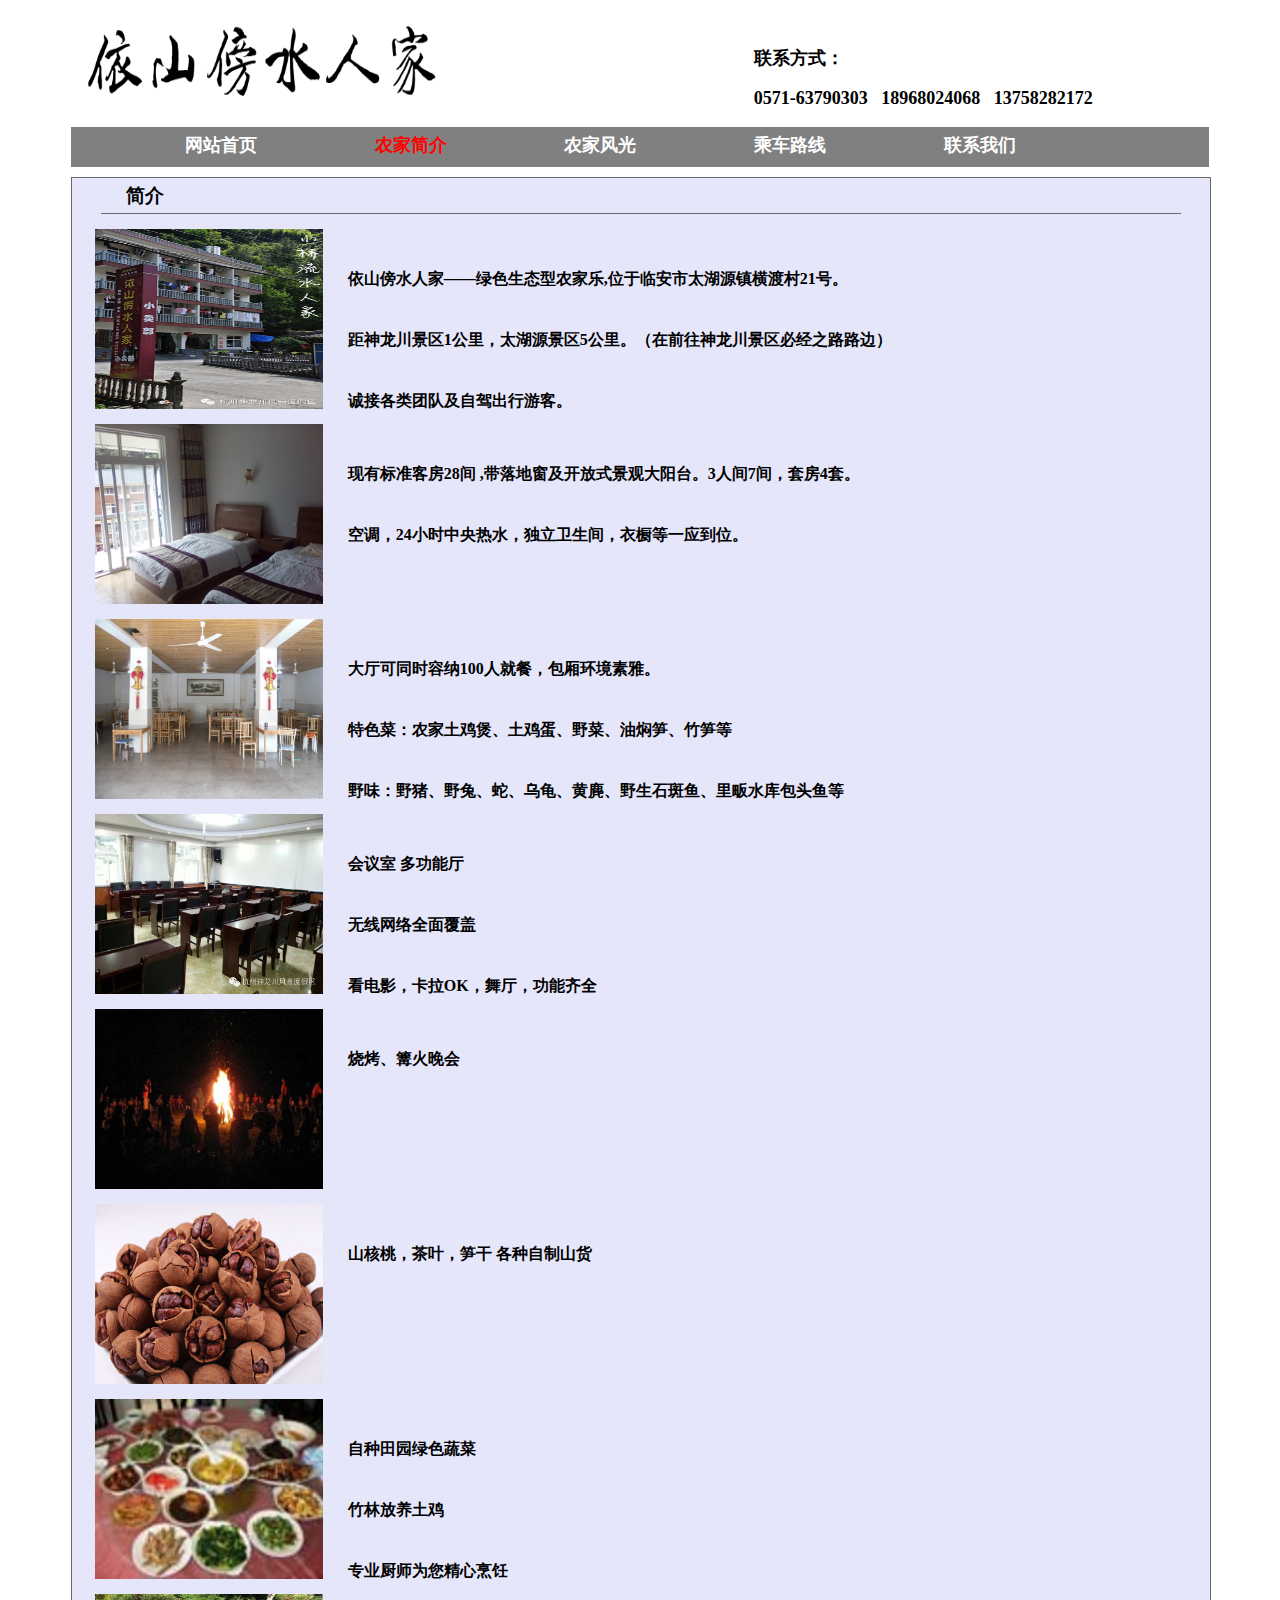
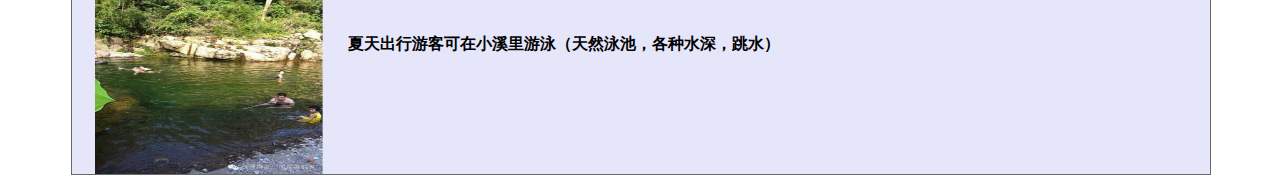
<file: about.html>
<!DOCTYPE html>
<html>
	<head>
		<meta charset="utf-8">
		<title>依山傍水人家——农家简介</title>
		<link rel="shortcut icon" href="img/logo.ico"/> 
		<link rel="stylesheet" href="css/commonLayer.css" />
		<link rel="stylesheet" type="text/css" href="css/aboutDetails.css"/>
	</head>
	<body>
		<div id="container">
			<header id="nav">
				<div id="logo">
					<img src="img/logo.png" />
				</div>
				<div id="tel" ">
					<p>联系方式：</p>
					<p>0571-63790303   &nbsp; 18968024068 &nbsp; 13758282172</p>
				</div>
			</header>
			<nav id="list">
					<a href="index.html">网站首页</a>
					<a href="about.html" target="_blank"  style="color: red;">农家简介</a>
					<a href="show.html" target="_blank">农家风光</a>
					<a href="car.html">乘车路线</a>
					<a href="connect.html">联系我们</a>
				</nav>
			<div id="content">
				<h3>简介</h3>
				<div class="c1">
					<div class="tu"><img src="img/招牌1.jpg"></div>
					<div class="txt">
						<p>依山傍水人家——绿色生态型农家乐,位于临安市太湖源镇横渡村21号。</p>
						<p>距神龙川景区1公里，太湖源景区5公里。（在前往神龙川景区必经之路路边）</p>
						<p>诚接各类团队及自驾出行游客。</p>
					</div>
				</div>
				
				<div class="c1">
					<div class="tu"><img src="img/标准客房1.jpg"></div>
					<div class="txt">
						<p>现有标准客房28间 ,带落地窗及开放式景观大阳台。3人间7间，套房4套。</p>
						<p></p>
						<p>空调，24小时中央热水，独立卫生间，衣橱等一应到位。</p>
					</div>
				</div>
				
				<div class="c1">
					<div class="tu"><img src="img/11.jpg"></div>
					<div class="txt">
						<p>大厅可同时容纳100人就餐，包厢环境素雅。</p>
						<p>特色菜：农家土鸡煲、土鸡蛋、野菜、油焖笋、竹笋等</p>
						<p>野味：野猪、野兔、蛇、乌龟、黄麂、野生石斑鱼、里畈水库包头鱼等</p>
					</div>
				</div>
				
				<div class="c1">
					<div class="tu"><img src="img/会议室4.jpg"></div>
					<div class="txt">
						<p>会议室 多功能厅</p>
						<p>无线网络全面覆盖</p>
						<p>看电影，卡拉OK，舞厅，功能齐全</p>
					</div>
				</div>
				
				<div class="c1">
					<div class="tu"><img src="img/篝火晚会.jpg"></div>
					<div class="txt">
						<p></p>
						<p>烧烤、篝火晚会</p>
						<p></p>
					</div>
				</div>
				
				<div class="c1">
					<div class="tu"><img src="img/山核桃1.jpg"></div>
					<div class="txt">
						<p></p>
						<p>山核桃，茶叶，笋干 各种自制山货</p>
						<p></p>
					</div>
				</div>
				
				<div class="c1">
					<div class="tu"><img src="img/zhuo.jpg"></div>
					<div class="txt">
						<p>自种田园绿色蔬菜</p>
						<p>竹林放养土鸡</p>
						<p>专业厨师为您精心烹饪</p>
					</div>
				</div>
				
				<div class="c1">
					<div class="tu"><img src="img/风景游泳2.jpg"></div>
					<div class="txt">
						<p></p>
						<p>夏天出行游客可在小溪里游泳（天然泳池，各种水深，跳水）</p>
						<p></p>
					</div>
				</div>
			</div>
		</div>
	</body>
</html>
</file>
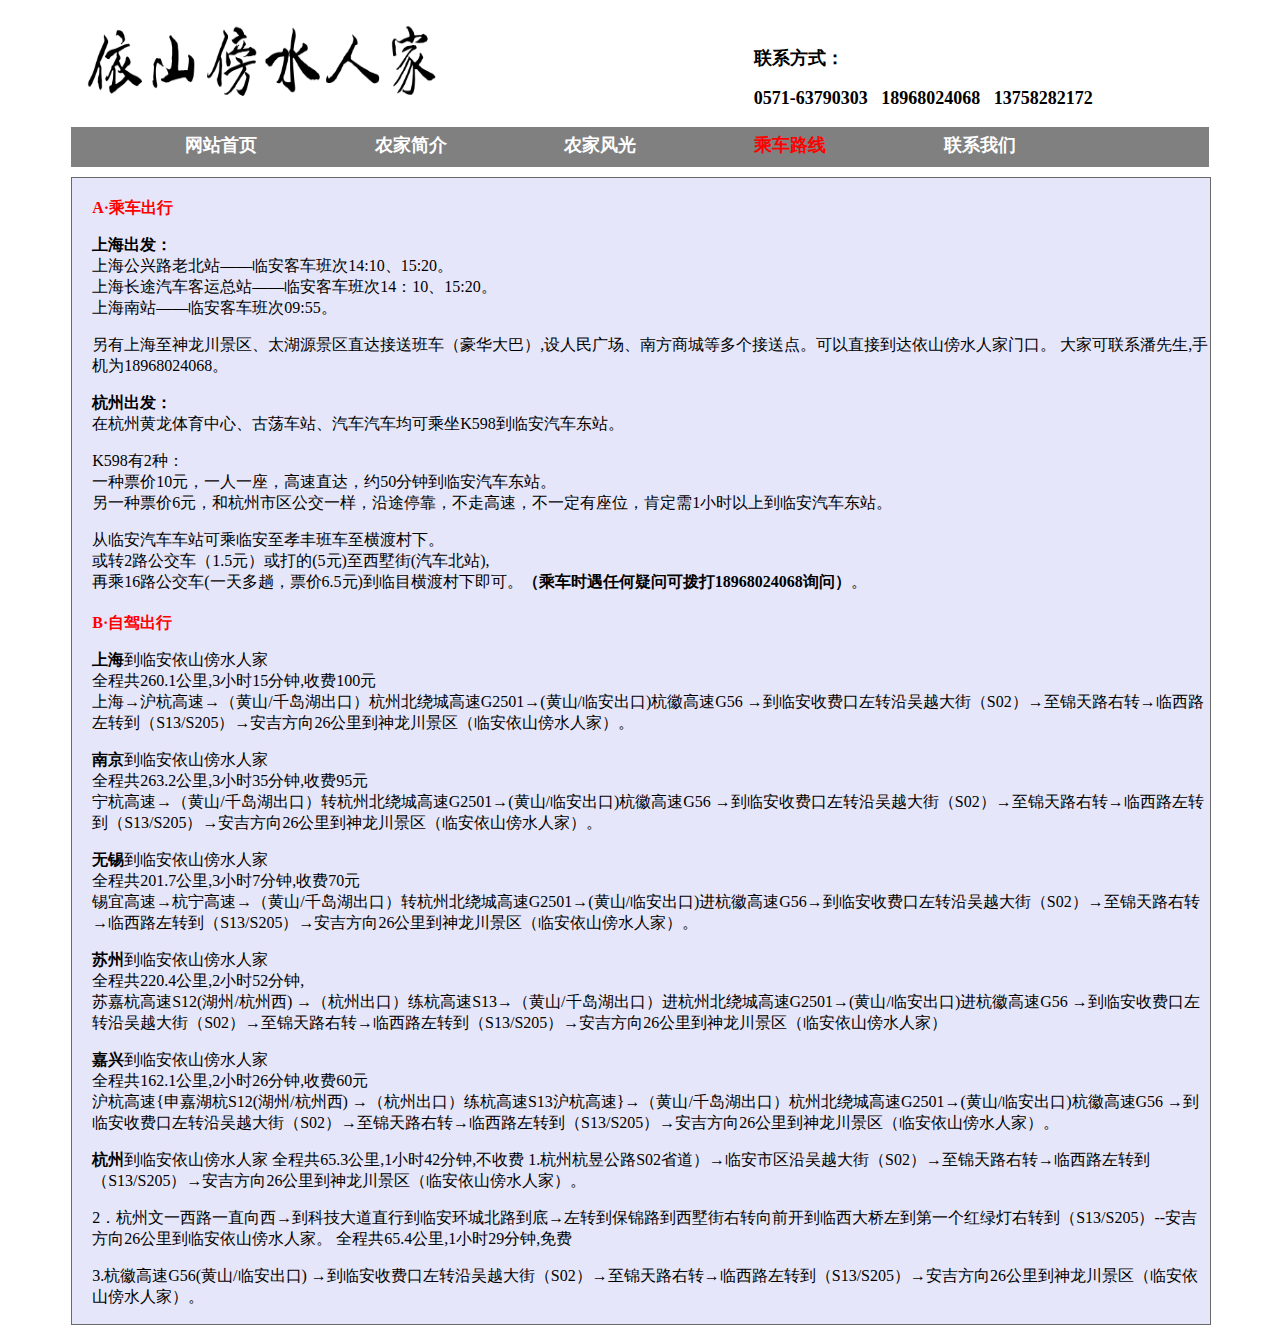
<file: car.html>
<!DOCTYPE html>
<html>
	<head>
		<meta charset="utf-8">
		<title>依山傍水人家——乘车路线</title>
		<link rel="shortcut icon" href="img/logo.ico"/> 
		<link rel="stylesheet" type="text/css" href="css/commonLayer.css"/>
		<link rel="stylesheet" href="css/carDetails.css" />
	</head>
	<body>
		<div id="container">
				<header id="nav">
				<div id="logo">
					<img src="img/logo.png" />
				</div>
				<div id="tel">
					<p>联系方式：</p>
					<p>0571-63790303   &nbsp; 18968024068 &nbsp; 13758282172</p>
				</div>
		</header>
		<nav id="list">
					<a href="index.html">网站首页</a>
					<a href="about.html" target="_blank" >农家简介</a>
					<a href="show.html" target="_blank">农家风光</a>
					<a href="#" target="_blank" style="color: red;">乘车路线</a>
					<a href="connect.html" target="_blank">联系我们</a>
		</nav>
		<div id="content">
			<article>
				<header>A·乘车出行</header>
				<p><strong>上海出发：</strong><br />
					上海公兴路老北站——临安客车班次14:10、15:20。<br />
					上海长途汽车客运总站——临安客车班次14：10、15:20。<br />
					上海南站——临安客车班次09:55。</p>
				<p>
					另有上海至神龙川景区、太湖源景区直达接送班车（豪华大巴）,设人民广场、南方商城等多个接送点。可以直接到达依山傍水人家门口。
					大家可联系潘先生,手机为18968024068。				
				</p>
				<p>
					<strong>杭州出发：</strong><br />
					在杭州黄龙体育中心、古荡车站、汽车汽车均可乘坐K598到临安汽车东站。
				</p>
				<p>
					K598有2种：<br />
					一种票价10元，一人一座，高速直达，约50分钟到临安汽车东站。<br />
					另一种票价6元，和杭州市区公交一样，沿途停靠，不走高速，不一定有座位，肯定需1小时以上到临安汽车东站。
				</p>
				<p>
					从临安汽车车站可乘临安至孝丰班车至横渡村下。<br />
					或转2路公交车（1.5元）或打的(5元)至西墅街(汽车北站),<br />
					再乘16路公交车(一天多趟，票价6.5元)到临目横渡村下即可。<strong>（乘车时遇任何疑问可拨打18968024068询问）</strong>。	
				</p>
			</article>
			<article>
				<header>B·自驾出行</header>
				<p>
					<strong>上海</strong>到临安依山傍水人家<br />
					全程共260.1公里,3小时15分钟,收费100元<br />
					上海→沪杭高速→（黄山/千岛湖出口）杭州北绕城高速G2501→(黄山/临安出口)杭徽高速G56 →到临安收费口左转沿吴越大街（S02）→至锦天路右转→临西路左转到（S13/S205）→安吉方向26公里到神龙川景区（临安依山傍水人家）。
				</p>
				<p>
					<strong>南京</strong>到临安依山傍水人家<br />
					全程共263.2公里,3小时35分钟,收费95元<br />
					宁杭高速→（黄山/千岛湖出口）转杭州北绕城高速G2501→(黄山/临安出口)杭徽高速G56 →到临安收费口左转沿吴越大街（S02）→至锦天路右转→临西路左转到（S13/S205）→安吉方向26公里到神龙川景区（临安依山傍水人家）。
				</p>
				<p>
					<strong>无锡</strong>到临安依山傍水人家<br />
					全程共201.7公里,3小时7分钟,收费70元<br />
					锡宜高速→杭宁高速→（黄山/千岛湖出口）转杭州北绕城高速G2501→(黄山/临安出口)进杭徽高速G56→到临安收费口左转沿吴越大街（S02）→至锦天路右转→临西路左转到（S13/S205）→安吉方向26公里到神龙川景区（临安依山傍水人家）。
				</p>
				<p>
					<strong>苏州</strong>到临安依山傍水人家<br />
					全程共220.4公里,2小时52分钟,<br />
					苏嘉杭高速S12(湖州/杭州西) →（杭州出口）练杭高速S13→（黄山/千岛湖出口）进杭州北绕城高速G2501→(黄山/临安出口)进杭徽高速G56 →到临安收费口左转沿吴越大街（S02）→至锦天路右转→临西路左转到（S13/S205）→安吉方向26公里到神龙川景区（临安依山傍水人家）
				</p>
				<p>
					<strong>嘉兴</strong>到临安依山傍水人家<br />
					全程共162.1公里,2小时26分钟,收费60元<br />
					沪杭高速{申嘉湖杭S12(湖州/杭州西) →（杭州出口）练杭高速S13沪杭高速}→（黄山/千岛湖出口）杭州北绕城高速G2501→(黄山/临安出口)杭徽高速G56 →到临安收费口左转沿吴越大街（S02）→至锦天路右转→临西路左转到（S13/S205）→安吉方向26公里到神龙川景区（临安依山傍水人家）。
				</p>
				<p>
					<strong>杭州</strong>到临安依山傍水人家
					全程共65.3公里,1小时42分钟,不收费
					1.杭州杭昱公路S02省道）→临安市区沿吴越大街（S02）→至锦天路右转→临西路左转到（S13/S205）→安吉方向26公里到神龙川景区（临安依山傍水人家）。

				</p>
				<p>
					2．杭州文一西路一直向西→到科技大道直行到临安环城北路到底→左转到保锦路到西墅街右转向前开到临西大桥左到第一个红绿灯右转到（S13/S205）--安吉方向26公里到临安依山傍水人家。
					全程共65.4公里,1小时29分钟,免费
				</p>
				<p>
					3.杭徽高速G56(黄山/临安出口) →到临安收费口左转沿吴越大街（S02）→至锦天路右转→临西路左转到（S13/S205）→安吉方向26公里到神龙川景区（临安依山傍水人家）。
				</p>
			</article>
		</div>
		</div>
	</body>
</html>
</file>
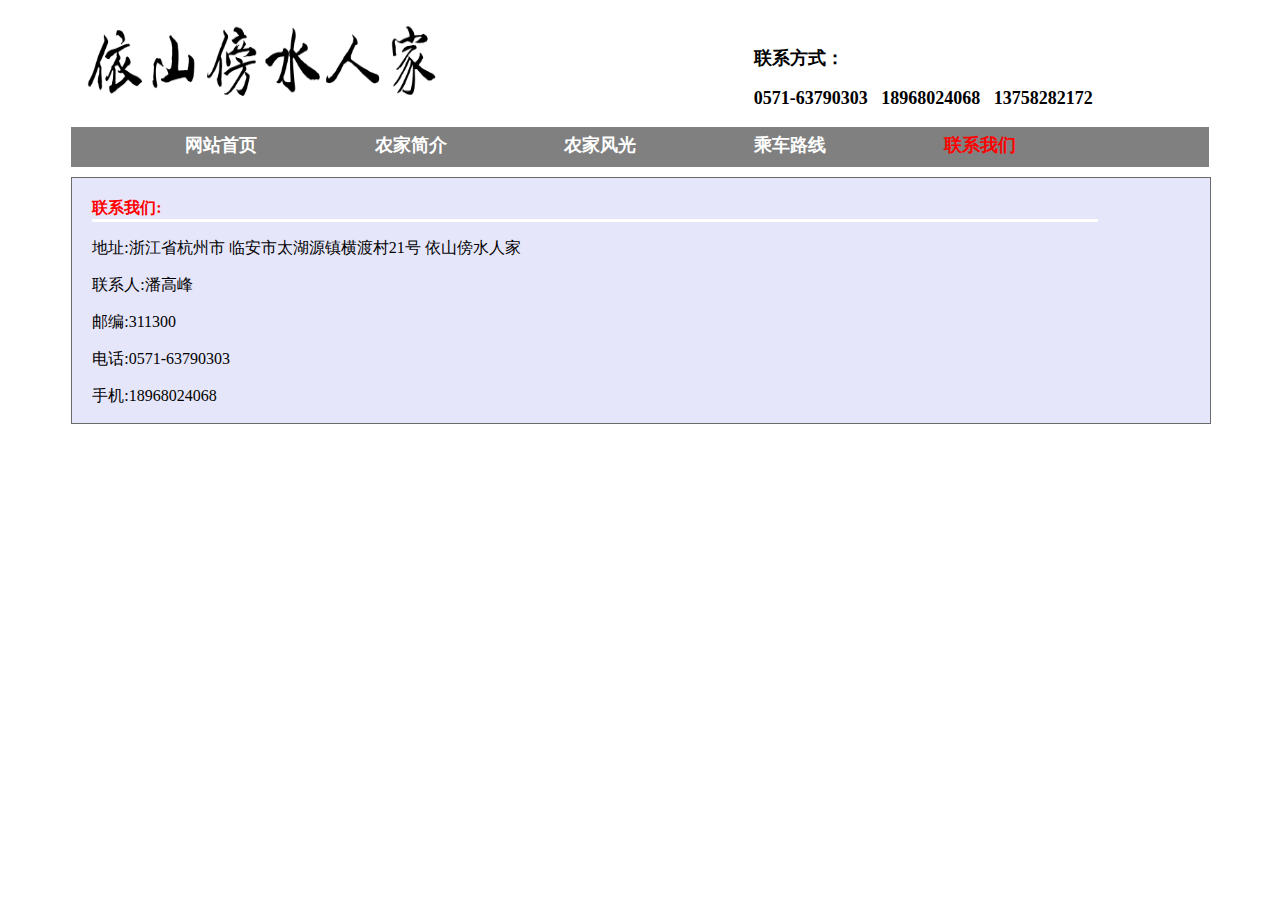
<file: connect.html>
<!DOCTYPE html>
<html>
	<head>
		<meta charset="utf-8">
		<title>依山傍水人家——联系我们</title>
		<link rel="shortcut icon" href="img/logo.ico"/> 
		<link rel="stylesheet" href="css/commonLayer.css" />
		<link rel="stylesheet" href="css/connectDetails.css" />
	</head>
	<body>
		<div id="container">
			<header id="nav">
				<div id="logo">
					<img src="img/logo.png" />
				</div>
				<div id="tel">
					<p>联系方式：</p>
					<p>0571-63790303   &nbsp; 18968024068 &nbsp; 13758282172</p>
				</div>
			</header>
			<nav id="list">
					<a href="index.html">网站首页</a>
					<a href="about.html" target="_blank" >农家简介</a>
					<a href="show.html" target="_blank">农家风光</a>
					<a href="car.html" target="_blank">乘车路线</a>
					<a href="#" target="_blank" style="color: red;">联系我们</a>
			</nav>
			<div id="content">
				<article>
					<header>联系我们:</header>
					<p>地址:浙江省杭州市 临安市太湖源镇横渡村21号 依山傍水人家</p>
					<p>联系人:潘高峰</p>
					<p>邮编:311300</p>
					<p>电话:0571-63790303</p>
					<p>手机:18968024068</p>
				</article>
			</div>
		</div>
	</body>
</html>
</file>
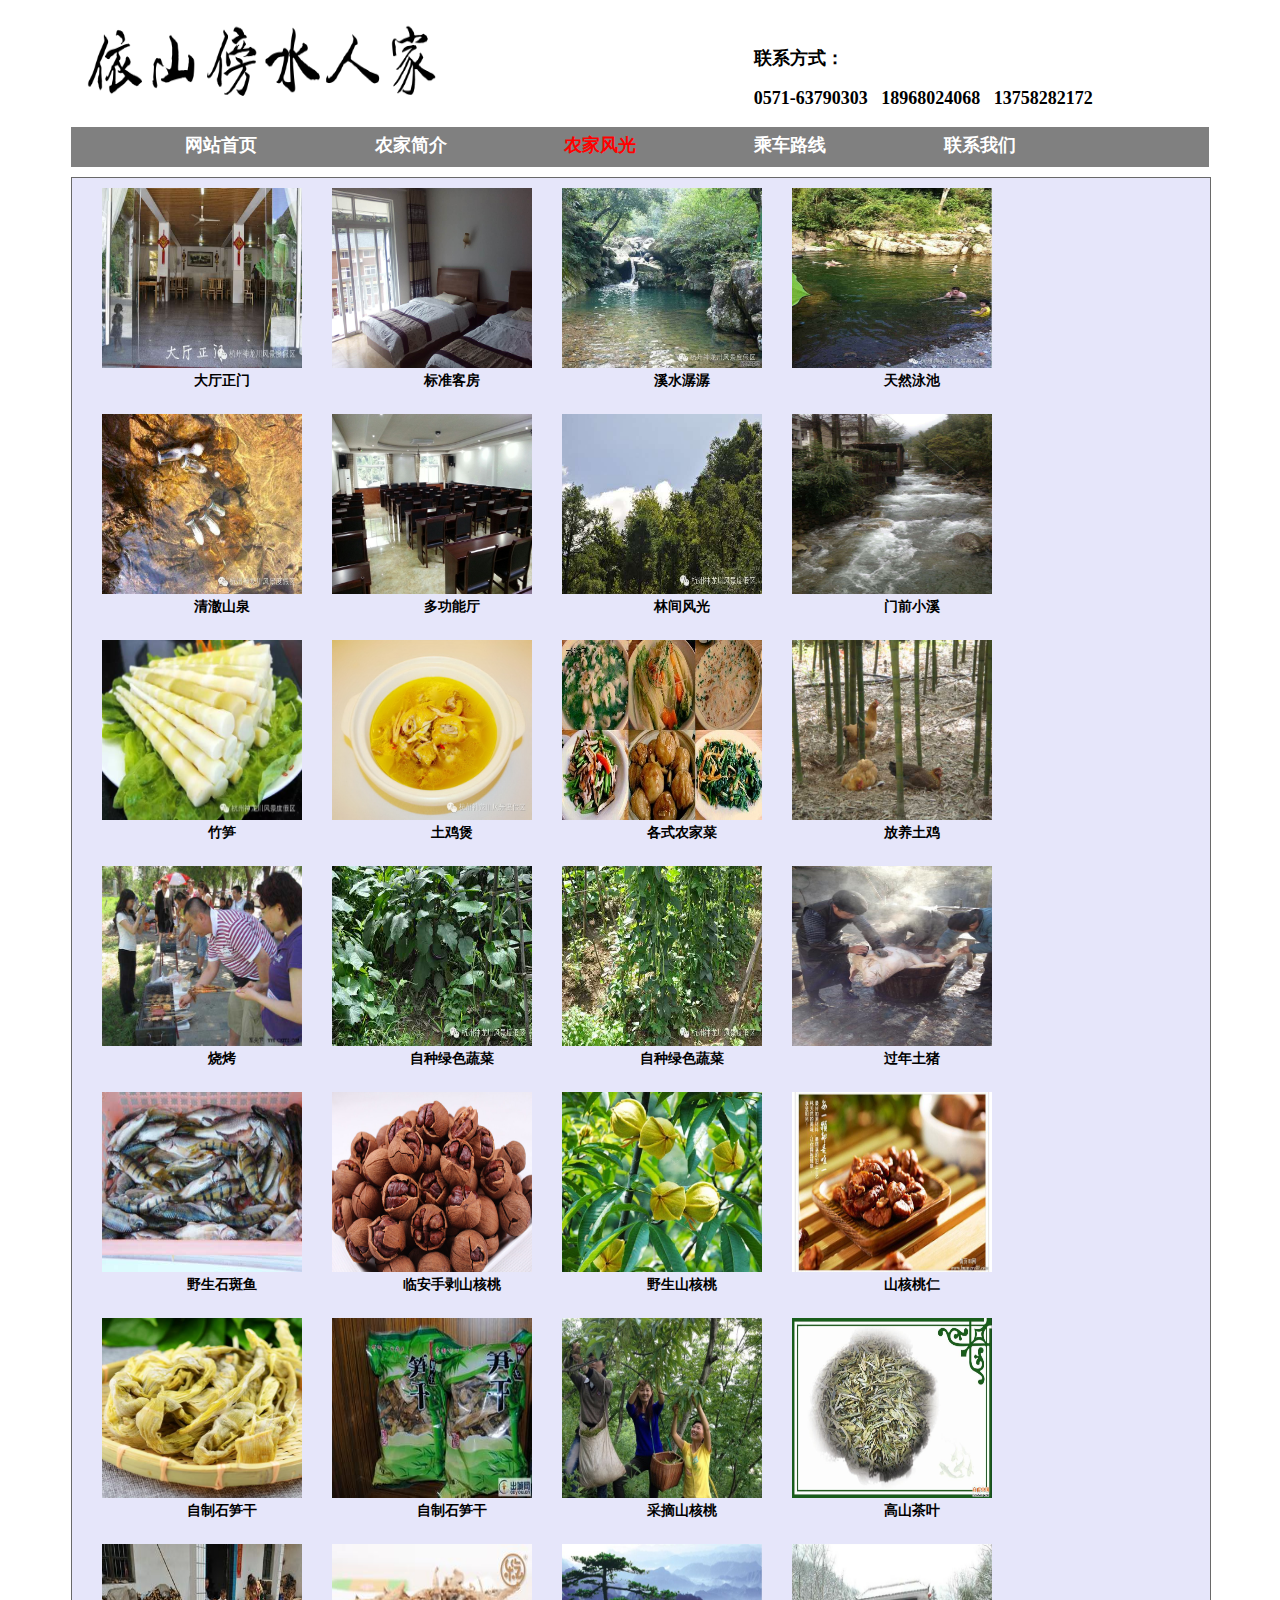
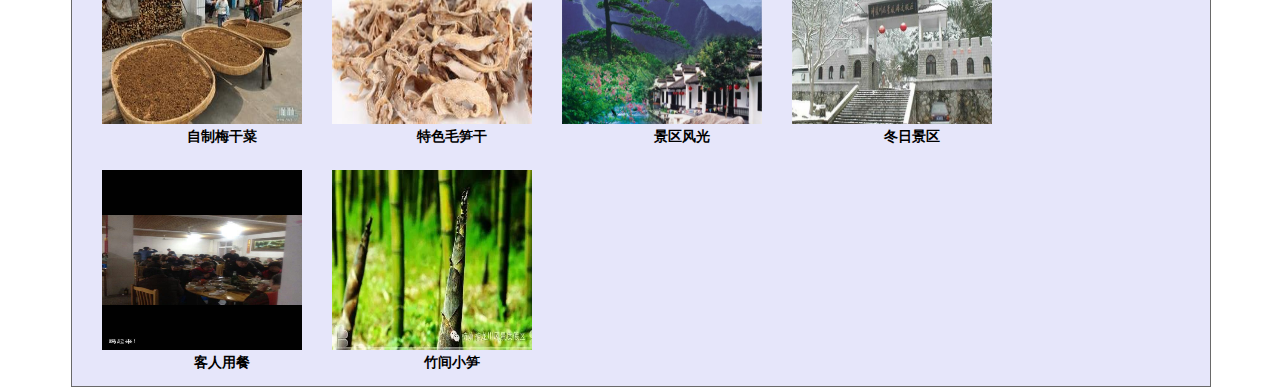
<file: show.html>
<!DOCTYPE html>
<html>
	<head>
		<meta charset="utf-8">
		<title>依山傍水人家——农家风光</title>
		<link rel="shortcut icon" href="img/logo.ico"/> 
		<link rel="stylesheet" href="css/commonLayer.css" />
		<link rel="stylesheet" href="css/showDetails.css" />
	</head>
	<body>
		<div id="container">
			<header id="nav">
				<div id="logo">
					<img src="img/logo.png" />
				</div>
				<div id="tel">
					<p>联系方式：</p>
					<p>0571-63790303   &nbsp; 18968024068 &nbsp; 13758282172</p>
				</div>
			</header>
			<nav id="list">
					<a href="index.html">网站首页</a>
					<a href="about.html" target="_blank" >农家简介</a>
					<a href="#" target="_blank" style="color: red;">农家风光</a>
					<a href="car.html" target="_blank">乘车路线</a>
					<a href="#" target="_blank">联系我们</a>
			</nav>
			<div id="content">
				<a href="img/大厅正门.jpg" target="_blank"><dl class="imgShow">
								<dt><img src="img/大厅正门.jpg"/></dt>
								<dd>大厅正门</dd>
							</dl></a>
							<a href="img/标准客房1.jpg" target="_blank"><dl class="imgShow">
								<dt><img src="img/标准客房1.jpg" </dt>
								<dd>标准客房</dd>
							</dl></a>
							<a href="img/风景3溪水.jpg" target="_blank"><dl class="imgShow">
								<dt><img src="img/风景3溪水.jpg"</dt>
								<dd>溪水潺潺</dd>
							</dl></a>
							<a href="img/风景游泳2.jpg" target="_blank"><dl class="imgShow">
								<dt><img src="img/风景游泳2.jpg"</dt>
								<dd>天然泳池</dd>
							</dl></a>
							<a href="img/风景4.jpg" target="_blank"><dl class="imgShow">
								<dt><img src="img/风景4.jpg"</dt>
								<dd>清澈山泉</dd>
							</dl></a>
							<a href="img/10.jpg" target="_blank"><dl class="imgShow">
								<dt><img src="img/10.jpg" </dt>
								<dd>多功能厅</dd>
							</dl></a>
							<a href="img/风景6.jpg" target="_blank"><dl class="imgShow">
								<dt><img src="img/风景6.jpg" </dt>
								<dd>林间风光</dd>
							</dl></a>
							<a href="img/风景水1.jpg" target="_blank"><dl class="imgShow">
								<dt><img src="img/风景水1.jpg" </dt>
								<dd>门前小溪</dd>
							</dl></a>
							
							<a href="img/特色菜4.jpg" target="_blank"><dl class="imgShow">
								<dt><img src="img/特色菜4.jpg"/></dt>
								<dd>竹笋</dd>
							</dl></a>
							<a href="img/特色菜3.jpg" target="_blank"><dl class="imgShow">
								<dt><img src="img/特色菜3.jpg" </dt>
								<dd>土鸡煲</dd>
							</dl></a>
							<a href="img/各式农家菜.jpg" target="_blank"><dl class="imgShow">
								<dt><img src="img/各式农家菜.jpg" </dt>
								<dd>各式农家菜</dd>
							</dl></a>
							<a href="img/放养土鸡.jpg" target="_blank"> <dl class="imgShow">
								<dt><img src="img/放养土鸡.jpg" </dt>
								<dd>放养土鸡</dd>
							</dl></a>
							<a href="img/烧烤.jpg" target="_blank"><dl class="imgShow">
								<dt><img src="img/烧烤.jpg" </dt>
								<dd>烧烤</dd>
							</dl></a>
							<a href="img/特色菜1.jpg" target="_blank"><dl class="imgShow">
								<dt><img src="img/特色菜1.jpg" </dt>
								<dd>自种绿色蔬菜</dd>
							</dl></a>
							<a href="img/特色菜2.jpg" target="_blank"><dl class="imgShow">
								<dt><img src="img/特色菜2.jpg" </dt>
								<dd>自种绿色蔬菜</dd>
							</dl></a>
							<a href="img/过年土猪.jpg" target="_blank"><dl class="imgShow">
								<dt><img src="img/过年土猪.jpg" </dt>
								<dd>过年土猪</dd>
							</dl></a>
							<a href="img/野生石斑鱼.jpg" target="_blank"><dl class="imgShow">
								<dt><img src="img/野生石斑鱼.jpg" </dt>
								<dd>野生石斑鱼</dd>
							</dl></a>
							<a href="img/山核桃1.jpg" target="_blank"><dl class="imgShow">
								<dt><img src="img/山核桃1.jpg"/></dt>
								<dd>临安手剥山核桃</dd>
							</dl></a>
							<a href="img/山核桃2.jpg" target="_blank"><dl class="imgShow">
								<dt><img src="img/山核桃2.jpg" </dt>
								<dd>野生山核桃</dd>
							</dl></a>
							<a href="img/山核桃仁.jpg" target="_blank"><dl class="imgShow">
								<dt><img src="img/山核桃仁.jpg" </dt>
								<dd>山核桃仁</dd>
							</dl></a>
							<a href="img/笋干1.jpg" target="_blank"><dl class="imgShow">
								<dt><img src="img/笋干1.jpg" </dt>
								<dd>自制石笋干</dd>
							</dl></a>
							<a href="img/笋干2.jpg" target="_blank"><dl class="imgShow">
								<dt><img src="img/笋干2.jpg" </dt>
								<dd>自制石笋干</dd>
							</dl></a>
							<a href="img/采摘山核桃.jpg" target="_blank"><dl class="imgShow">
								<dt><img src="img/采摘山核桃.jpg" </dt>
								<dd>采摘山核桃</dd>
							</dl></a>
							<a href="img/茶叶1.jpg" target="_blank"><dl class="imgShow">
								<dt><img src="img/茶叶1.jpg" </dt>
								<dd>高山茶叶</dd>
							</dl></a>
							<a href="img/梅干菜.jpg" target="_blank"><dl class="imgShow">
								<dt><img src="img/梅干菜.jpg" </dt>
								<dd>自制梅干菜</dd>
							</dl></a>
							<a href="img/毛笋干1.jpg" target="_blank"><dl class="imgShow">
								<dt><img src="img/毛笋干1.jpg" </dt>
								<dd>特色毛笋干</dd>
							</dl></a>
							<a href="img/6.jpg" target="_blank"><dl class="imgShow">
								<dt><img src="img/6.jpg" </dt>
								<dd>景区风光</dd>
							</dl></a>
							<a href="img/9.jpg" target="_blank"><dl class="imgShow">
								<dt><img src="img/9.jpg" </dt>
								<dd>冬日景区</dd>
							</dl></a>
							<a href="img/客人1.jpg" target="_blank"><dl class="imgShow">
								<dt><img src="img/客人1.jpg" </dt>
								<dd>客人用餐</dd>
							</dl></a>
							<a href="img/特色菜5.jpg" target="_blank"><dl class="imgShow">
								<dt><img src="img/特色菜5.jpg" </dt>
								<dd>竹间小笋</dd>
							</dl></a>
			</div>
		</div>
	</body>
</html>
</file>
<file: css/commonLayer.css>
#container{width:90% ;margin: 0px auto;}
#nav{width: 100%;height: 20%;}
#container #nav #logo{width: 60%;height: 100px;float:left;}
#container #nav #logo img {width: 100%;height: 100px;}
#container #nav #tel{width: 39%;height:70%;float:left;margin-top: 20px;}
#container #nav #tel p{color: black;font-style: normal;font-family: "宋体"; font-size: 18px;font-weight: bold;}

#list{width: 100%;height:40px;background: gray;overflow: auto;}
#container #list a{text-decoration: none;
						line-height: 200%;color: white;font-weight: bold;margin-left: 10%;font-size: 18px;}
#container  #list a:hover{color: red;}
</file>
<file: css/aboutDetails.css>
#content{width: 100%;border: solid 1px dimgray;height: 100%;background: lavender;margin-top: 10px;}
#content h3{border-bottom: solid 1px dimgray;height:35px;text-indent: 25px;line-height: 35px;width: 95%;margin:0px auto;}
#content .c1{height: 180px;width: 100%;margin-left: 23px;margin-top: 15px;}
#content .c1 .tu{width: 20%;height: 180px;float:left;}
#content .c1 .txt{float: left;height: 180px;width: 79%;}
#content .c1 .txt p{text-indent: 25px;font-weight: bold;margin-top: 40px;}
#content .c1 .tu img{width: 100%;height: 100%;}
</file>
<file: css/carDetails.css>
#content{width: 100%;border: solid 1px dimgray;height: 100%;background: lavender;margin-top: 10px;}
#content article{margin-top: 20px;margin-left: 20px;}
#content article header{color: red;font-weight: bold;}
</file>
<file: css/connectDetails.css>
#content{width: 100%;border: solid 1px dimgray;height: 100%;background: lavender;margin-top: 10px;}
#content article{margin-top: 20px;margin-left: 20px;}
#content article header{color: red;font-weight: bold;border-bottom: solid 3px white;width: 90%;}
</file>
<file: css/showDetails.css>
#content{width: 100%;border: solid 1px dimgray;height: 100%;background: lavender;margin-top: 10px;float: left;}
.imgShow{width: 200px;height: 200px;float:left;margin-left: 30px; margin-top: 10px;}
.imgShow img{width: 200px;height: 180px;}
.imgShow dd{text-align: center;font-weight: bold;font-size: 14px;}
#content a{text-decoration: none;color: black;}
</file>
